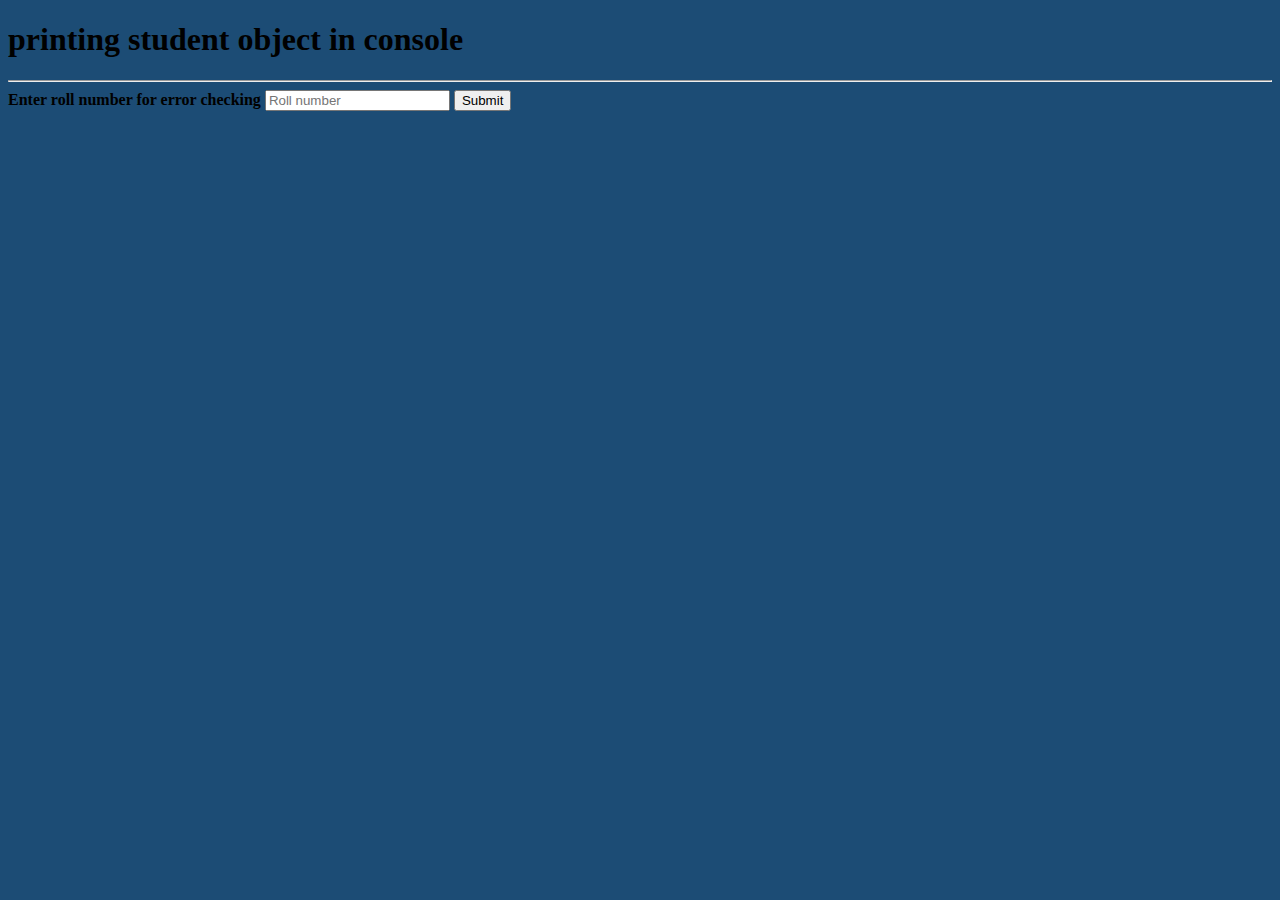
<file: index.html>
<!DOCTYPE html>

<html lang="en">
  <head>
    <meta charset="UTF-8" />
    <meta http-equiv="X-UA-Compatible" content="IE=edge" />
    <meta name="viewport" content="width=device-width, initial-scale=1.0" />
    <title>Student</title>
    <script src="./student.js"></script>
  </head>
  <body style="background-color: rgb(28, 76, 117);">
    <h1>printing student object in console</h1>
    <hr />
    <b>Enter roll number for error checking</b>
    <input id="checkError" type="text" value="" placeholder="Roll number" />
    <button type="submit" onclick="return checkError()">Submit</button>
  </body>
</html>
</file>
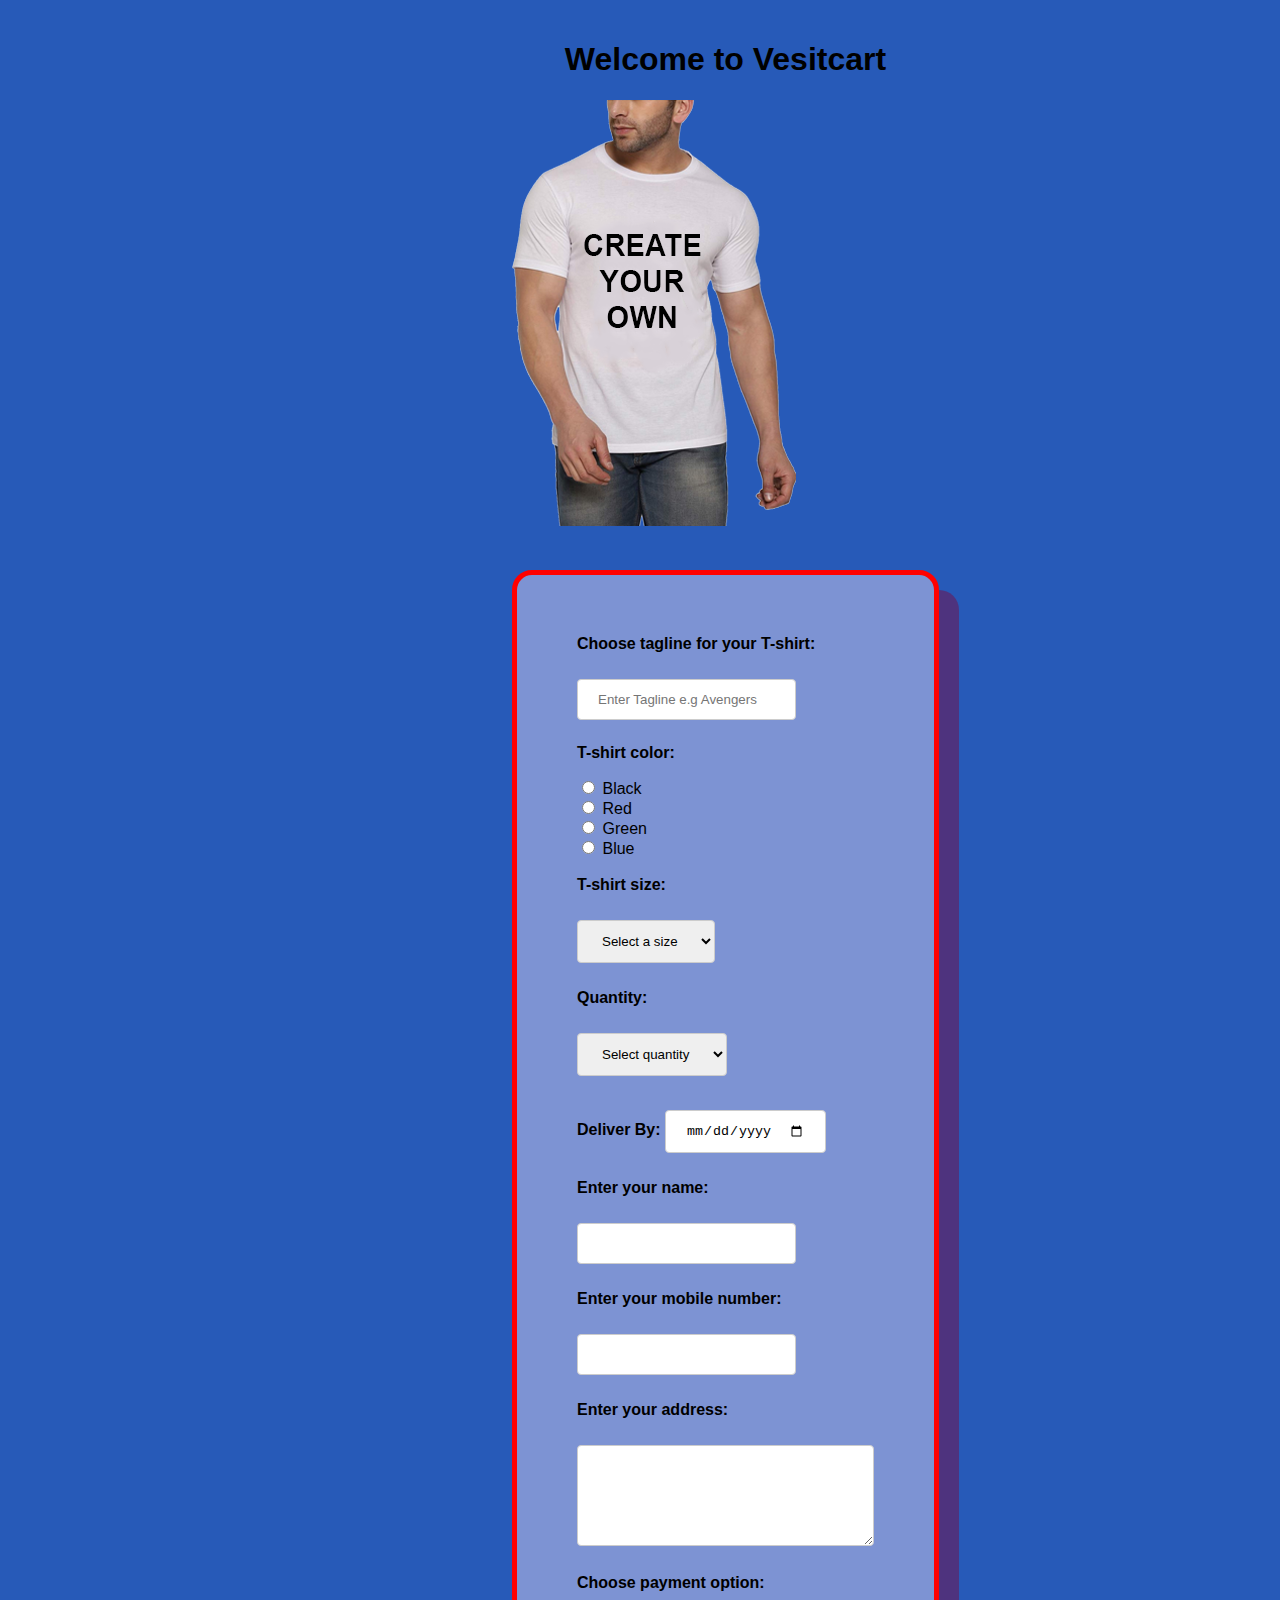
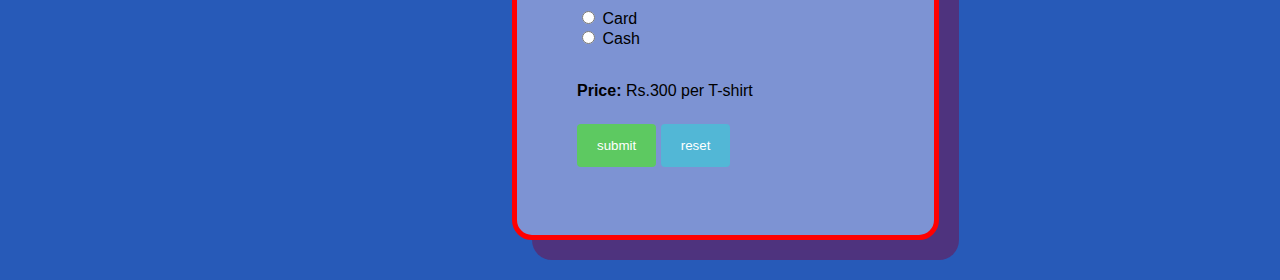
<file: t-shirt.html>
<!DOCTYPE html>
<html lang="en">

<head>
  <meta charset="UTF-8" />
  <title>Customized T shirts Order</title>
  <link rel="stylesheet" href="./t-shirt.css">

</head>

<body class="centered-content">
  <h1>Welcome to Vesitcart</h1>
  <div><img src="cyo-mens.png" alt="pic"></div>
  <form name="myForm" method="put" class="one">
    <label for="tagline"><strong>Choose tagline for your T-shirt:</strong></label><br /><br />
    <input type="text" id="tagline" name="tagline" placeholder="Enter Tagline e.g Avengers" /><br />

    <p><strong>T-shirt color:</strong></p>

    <input type="radio" id="black" name="color" value="black" />
    <label for="black">Black</label><br />
    <input type="radio" id="red" name="color" value="red" />
    <label for="red">Red</label><br />
    <input type="radio" id="green" name="color" value="green" />
    <label for="green">Green</label><br />
    <input type="radio" id="blue" name="color" value="blue" />
    <label for="blue">Blue</label><br /><br />

    <label for="size"><strong>T-shirt size:</strong></label><br /><br />
    <select name="size" id="size">
      <option selected="" value="default">Select a size</option>
      <option value="S">S</option>
      <option value="M">M</option>
      <option value="L">L</option>
      <option value="XL">XL</option>
    </select><br /><br />


    <label for="quantity"><strong>Quantity:</strong></label><br /><br />
    <select name="quantity" id="quantity">
      <option selected="" value="default">Select quantity</option>
      <option value="1">1</option>
      <option value="2">2</option>
      <option value="3">3</option>
      <option value="4">4</option>

    </select><br /><br />

    <label for="order-date"><strong>Deliver By:</strong></label>
    <input type="date" id="order-date" name="order-date" /><br /><br />

    <label for="name"><strong>Enter your name:</strong></label><br /><br />
    <input type="text" id="name" name="name" /><br /><br />

    <label for="number"><strong>Enter your mobile number:</strong></label><br /><br />
    <input type="text" id="number" name="number" /><br /><br />

    <label for="address"><strong>Enter your address:</strong></label><br /><br />
    <textarea id="address" name="address" rows="5" cols="30"></textarea>

    <p><strong>Choose payment option:</strong></p>
    <input type="radio" id="card" name="pay" value="card" />
    <label for="card">Card</label><br />
    <input type="radio" id="cash" name="pay" value="cash" />
    <label for="cash on delivery">Cash</label>
    </br></br>
    <p><strong>Price:&nbsp;</strong>Rs.300 per T-shirt</p>
    <input type="button" name="submit" value="submit" onclick="return validate()" />
    <input type="reset" value="reset" />
  </form>

</body>
<script src="./validate.js"></script>

</html>
</file>
<file: t-shirt.css>
body {
  font-family: "Segoe UI", Tahoma, Geneva, Verdana, sans-serif;
  background-color: rgb(45, 62, 214);
  background-size: cover;
  margin: 0 40%;
  padding: 0;
  text-align: justify;
}
h1{
  text-align: center;
}
.centered-content {
  display: inline-block;
  vertical-align: middle;
  margin-top: 20px;
  background-color: rgb(39, 90, 184);
}
.one{
  border: 5px solid red;
  padding: 60px;
  border-radius: 20px;
  margin-top: 40px;
  margin-bottom: 40px;
  background-color: rgb(125, 147, 211);
  box-shadow: 20px 20px rgba(109, 21, 82, 0.568);

table {
    border-radius: 20px;
    background-color: white;
    margin: 20px;
    border-collapse: collapse;
  }
  
td,
th {
    padding: 20px;
  }

input[type="text"],
input[type="number"],
input[type="date"],
textarea,
select {
  padding: 12px 20px;
  margin: 8px 0;
  display: inline-block;
  border : 1px solid #ccc;
  border-radius: 4px;
  box-sizing: border-box;
}

input[type="button"] {
  background-color: #5dc961;
  color: white;
  padding: 14px 20px;
  margin: 8px 0;
  border: none;
  border-radius: 4px;
  cursor: pointer;
}
input[type="reset"] {
  background-color: #52b7d6;
  color: white;
  padding: 14px 20px;
  margin: 8px 0;
  border: none;
  border-radius: 4px;
  cursor: pointer;
}
</file>
